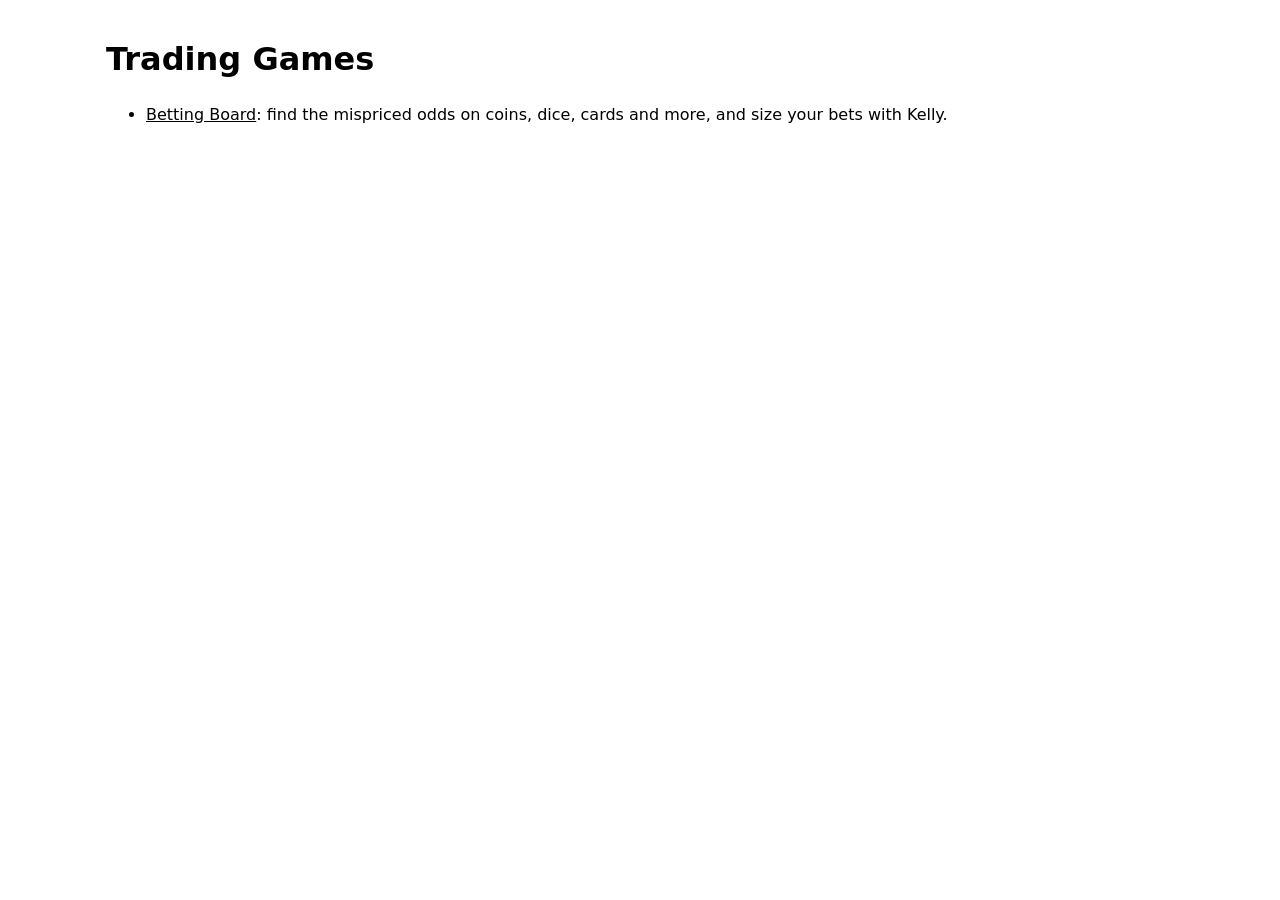
<file: index.html>
<!doctype html>
<html lang="en">
<head>
<meta charset="utf-8">
<meta name="viewport" content="width=device-width, initial-scale=1">
<title>Trading Games</title>
<link rel="stylesheet" href="style.css">
</head>
<body>
<h1>Trading Games</h1>
<ul>
  <li><a href="betting-board.html">Betting Board</a>: find the mispriced odds on coins, dice, cards and more,
    and size your bets with Kelly.</li>
</ul>
</body>
</html>
</file>
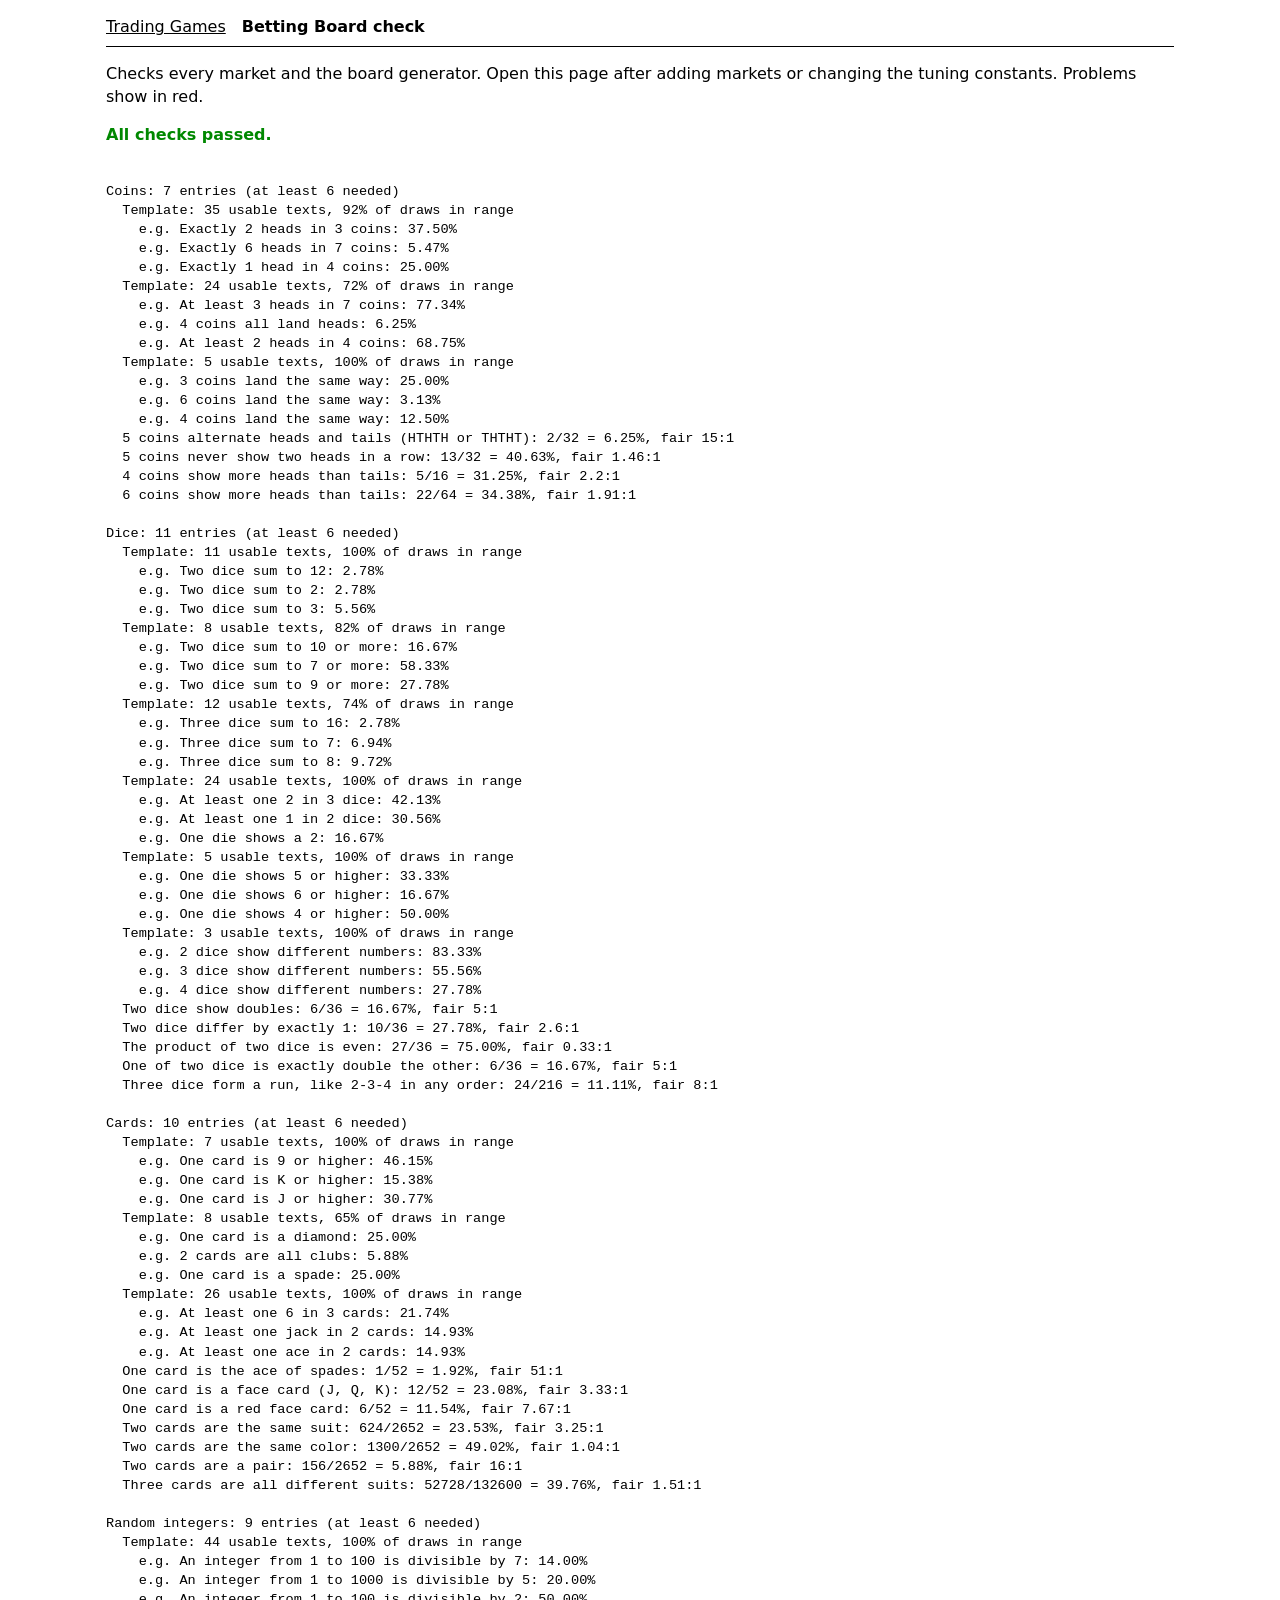
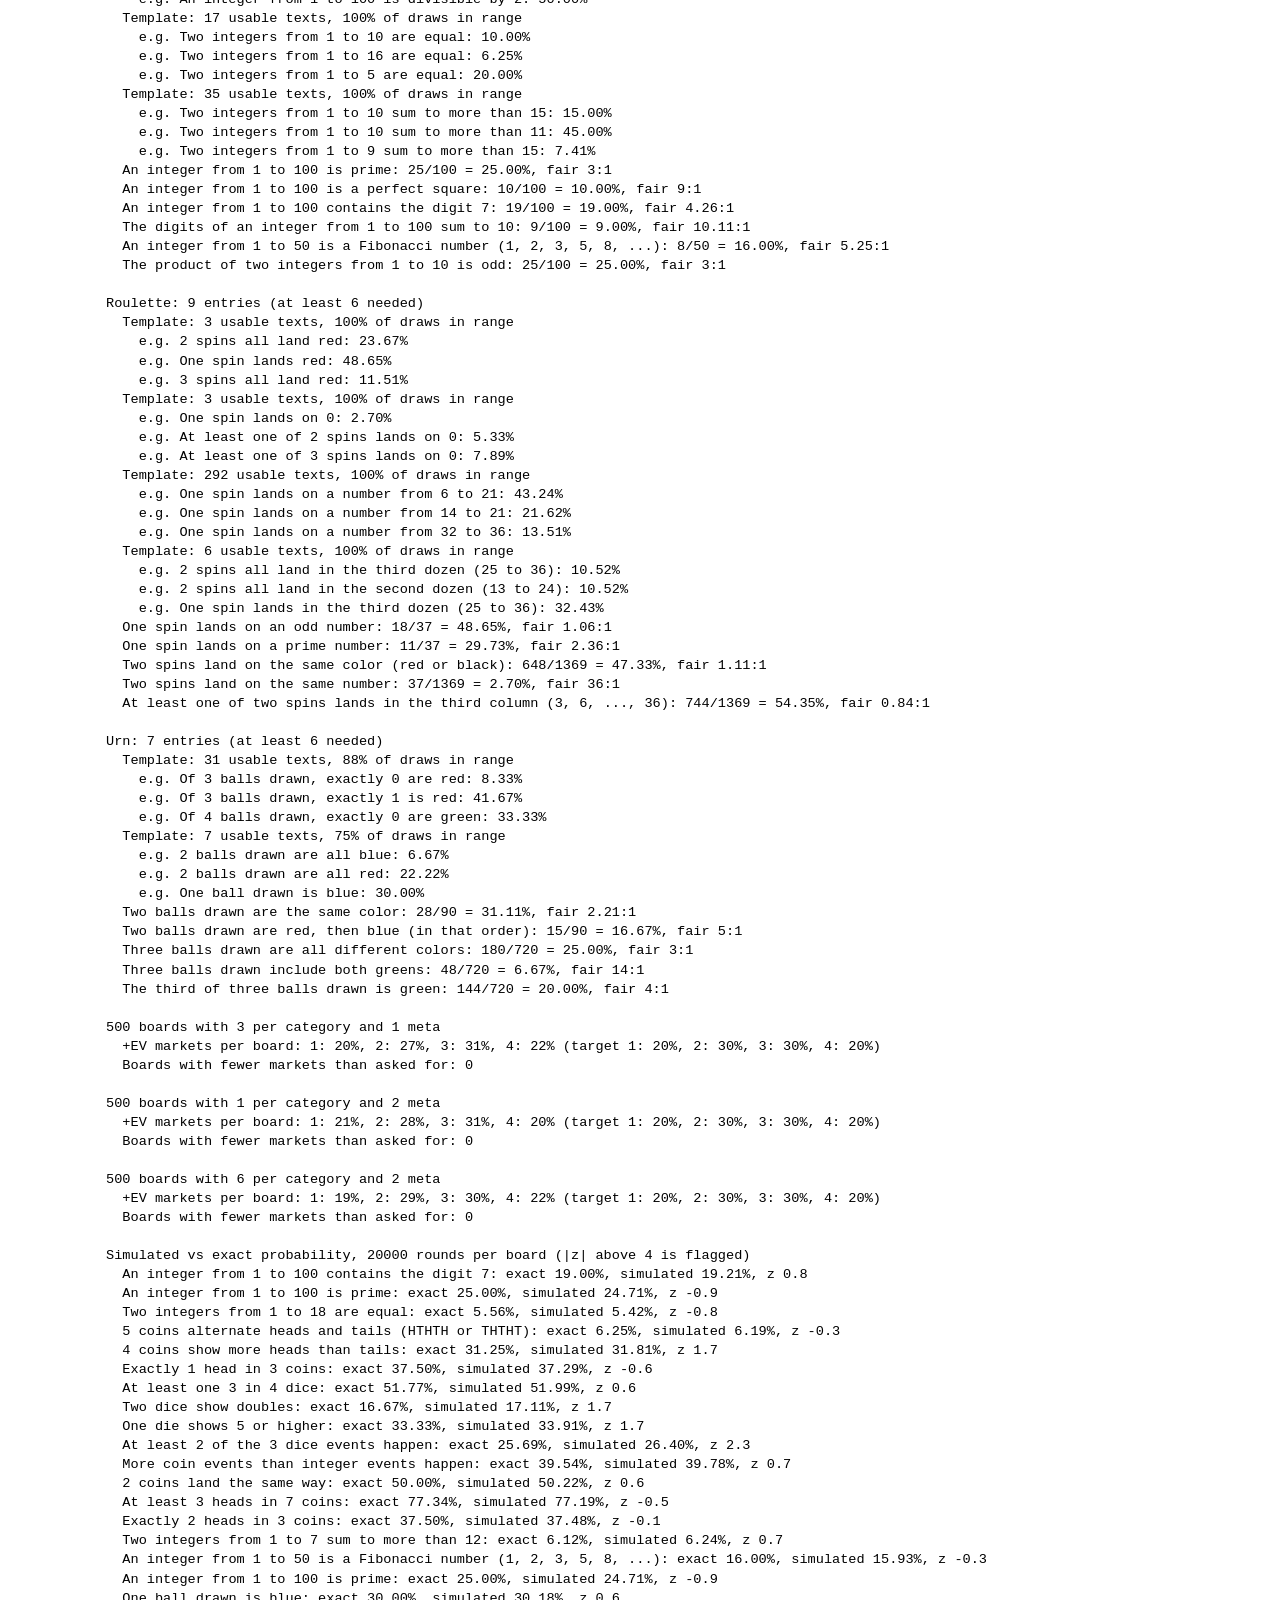
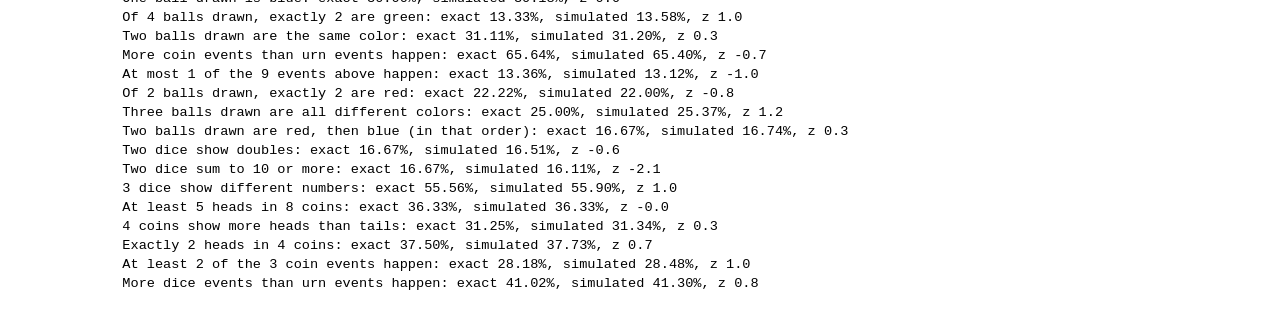
<file: betting-board-check.html>
<!doctype html>
<html lang="en">
<head>
<meta charset="utf-8">
<meta name="viewport" content="width=device-width, initial-scale=1">
<title>Betting Board Check</title>
<link rel="stylesheet" href="style.css">
</head>
<body>
<header>
  <a href="index.html">Trading Games</a>
  <b>Betting Board check</b>
</header>
<p>Checks every market and the board generator. Open this page after adding markets or changing the tuning
  constants. Problems show in red.</p>
<p id="status">Running checks (a few seconds)...</p>
<pre id="report"></pre>

<script src="shared.js"></script>
<script src="betting-board-markets.js"></script>
<script src="betting-board.js"></script>
<script src="betting-board-check.js"></script>
</body>
</html>
</file>
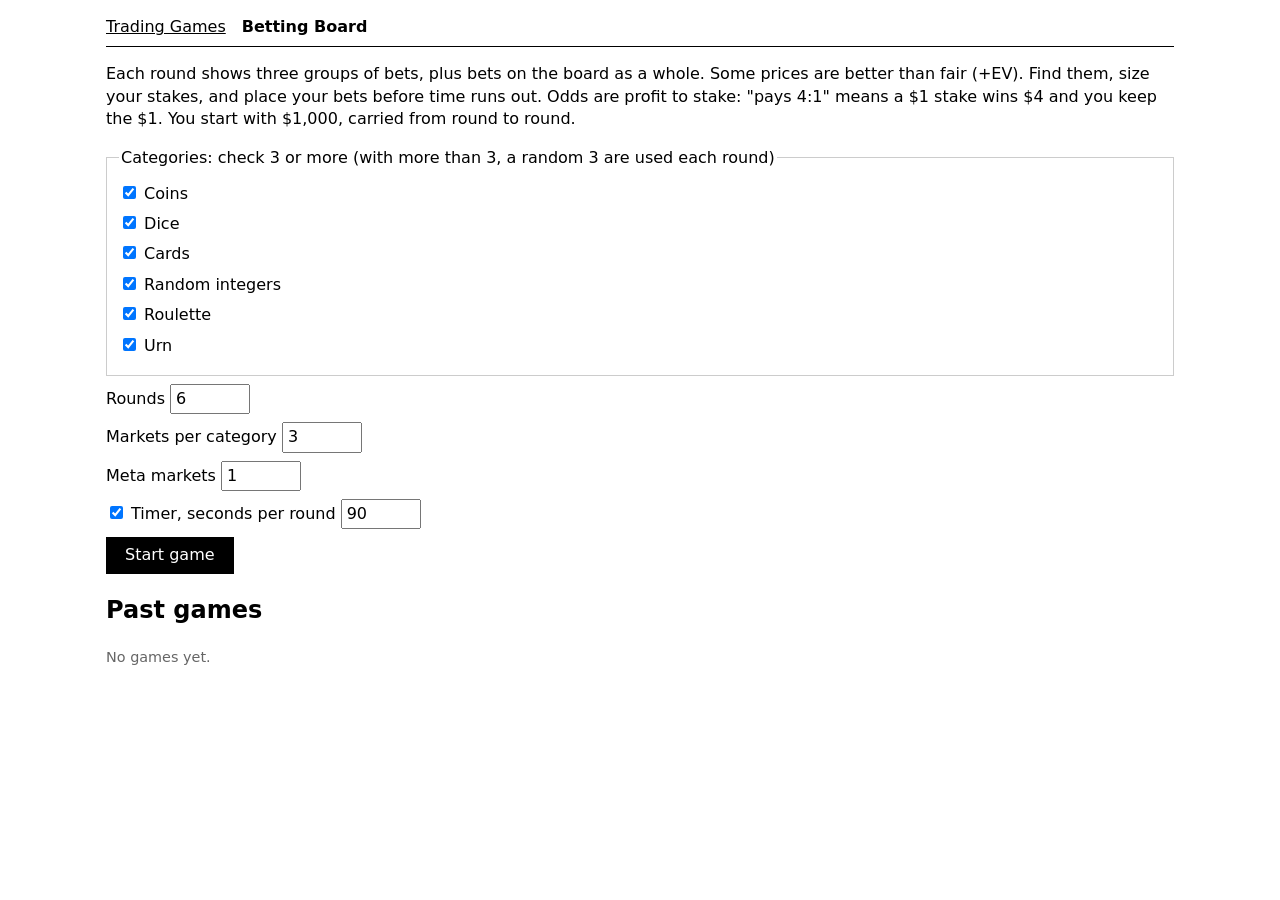
<file: betting-board.html>
<!doctype html>
<html lang="en">
<head>
<meta charset="utf-8">
<meta name="viewport" content="width=device-width, initial-scale=1">
<title>Betting Board</title>
<link rel="stylesheet" href="style.css">
</head>
<body>
<header>
  <a href="index.html">Trading Games</a>
  <b>Betting Board</b>
  <span id="round-label"></span>
  <span id="timer"></span>
</header>

<section id="settings" hidden>
  <p>Each round shows three groups of bets, plus bets on the board as a whole. Some prices are better than fair
    (+EV). Find them, size your stakes, and place your bets before time runs out. Odds are profit to stake:
    "pays 4:1" means a $1 stake wins $4 and you keep the $1. You start with $1,000, carried from round to round.</p>
  <form id="settings-form">
    <fieldset>
      <legend>Categories: check 3 or more (with more than 3, a random 3 are used each round)</legend>
      <div id="category-boxes"></div>
    </fieldset>
    <label>Rounds <input type="number" name="rounds" min="1" max="20" required></label>
    <label>Markets per category <input type="number" name="perCategory" min="1" max="6" required></label>
    <label>Meta markets <input type="number" name="metaCount" min="1" max="2" required></label>
    <label><input type="checkbox" name="timer"> Timer, seconds per round
      <input type="number" name="seconds" min="10" max="600" required></label>
    <button>Start game</button>
  </form>
  <h2>Past games</h2>
  <div id="history"></div>
</section>

<form id="board" hidden>
  <div id="groups" class="columns"></div>
  <h3>The board as a whole</h3>
  <div id="metas" class="columns"></div>
  <div class="bar">
    <span>Bankroll <b id="bankroll"></b></span>
    <span id="totals"></span>
    <button id="board-button"></button>
  </div>
</form>

<section id="summary" hidden></section>

<script src="shared.js"></script>
<script src="betting-board-markets.js"></script>
<script src="betting-board.js"></script>
</body>
</html>
</file>
<file: style.css>
/* The one stylesheet for every page. Black and white; color only where it means something. */

:root { --line: #ccc; --muted: #666; --pos: #080; --neg: #c00; }
* { box-sizing: border-box; }
[hidden] { display: none !important; }

body {
  max-width: 1100px; margin: 0 auto; padding: 16px;
  font: 16px/1.4 system-ui, sans-serif; color: #000; background: #fff;
}
a { color: inherit; }
h3 { font-size: 0.85rem; text-transform: uppercase; letter-spacing: 0.06em; margin: 24px 0 8px; }
table { border-collapse: collapse; width: 100%; font-variant-numeric: tabular-nums; }
th, td { text-align: left; padding: 4px 8px; border-bottom: 1px solid var(--line); vertical-align: top; }
label { display: block; margin: 8px 0; }
fieldset { border: 1px solid var(--line); margin: 0 0 8px; }
input[type=number] { width: 5em; font: inherit; padding: 2px 4px; }
pre { white-space: pre-wrap; font-size: 0.85em; }
button { font: inherit; padding: 6px 18px; border: 1px solid #000; background: #000; color: #fff; cursor: pointer; }

.note { color: var(--muted); font-size: 0.9em; }
.pos { color: var(--pos); }
.neg, .red { color: var(--neg); }
.blue { color: #00c; }
.green { color: var(--pos); }

header { display: flex; flex-wrap: wrap; gap: 4px 16px; align-items: baseline; padding-bottom: 8px; margin-bottom: 8px; border-bottom: 1px solid #000; }
#timer { margin-left: auto; font-variant-numeric: tabular-nums; }

/* ----- Betting board ----- */
.columns { display: grid; grid-template-columns: repeat(auto-fit, minmax(280px, 1fr)); gap: 0 16px; }
.market { border: 1px solid var(--line); padding: 8px 12px; margin-bottom: 8px; }
.market p { margin: 4px 0; }
.market.plus { border-color: var(--pos); }
.market .line { display: flex; gap: 8px; align-items: center; flex-wrap: wrap; font-variant-numeric: tabular-nums; }
.market .stake { margin-left: auto; }
.outcome { font-size: 1.3em; }
.bar { /* sticks to the bottom of the screen while the board scrolls */
  position: sticky; bottom: 0; margin-top: 16px; padding: 10px 0; background: #fff; border-top: 1px solid #000;
  display: flex; gap: 8px 24px; align-items: center; flex-wrap: wrap; font-variant-numeric: tabular-nums;
}
.bar button { margin-left: auto; }
</file>
